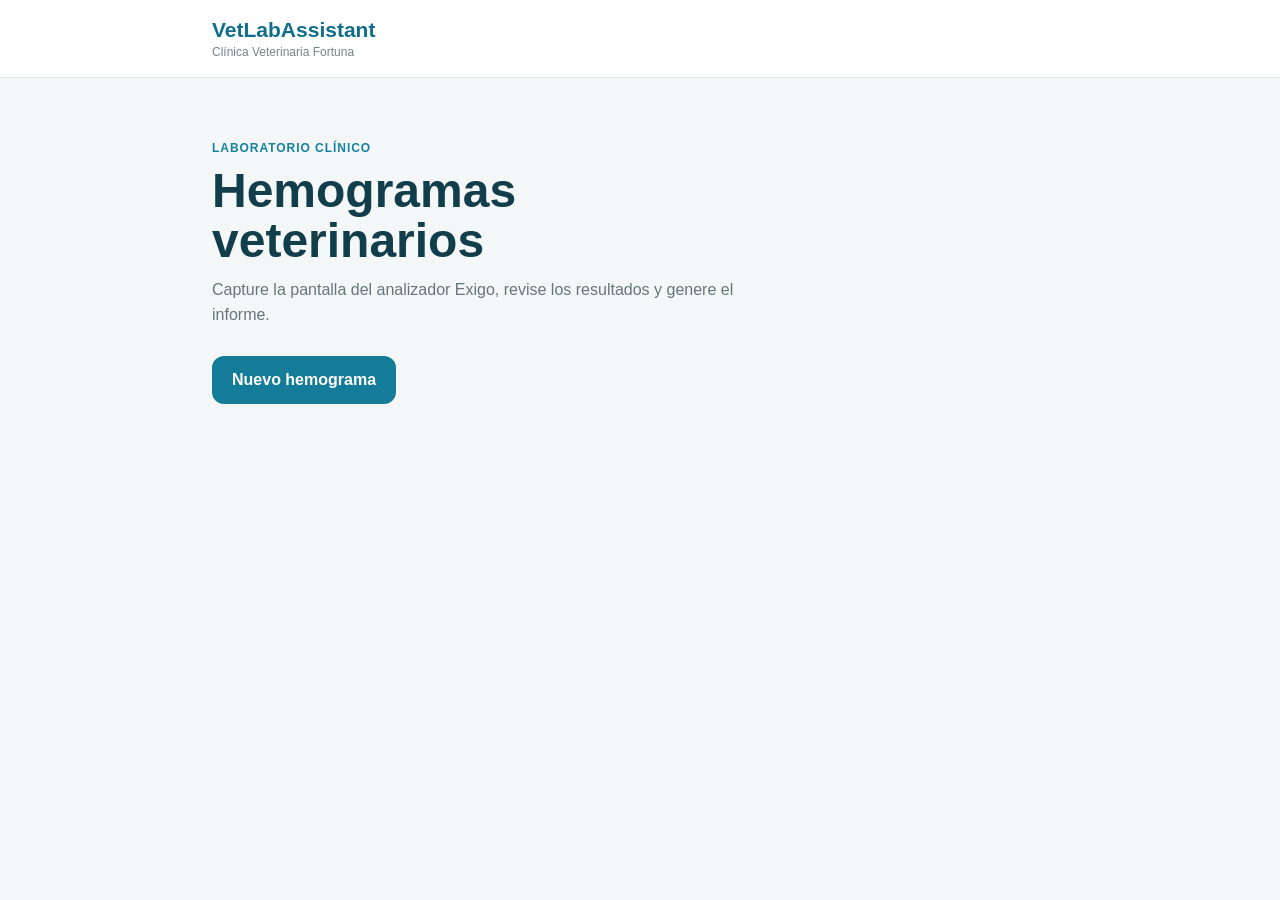
<file: index.html>
<!DOCTYPE html>
<html lang="es">
<head>
    <meta charset="UTF-8">

    <meta
        name="viewport"
        content="width=device-width, initial-scale=1.0, viewport-fit=cover"
    >

    <meta name="theme-color" content="#0f7897">

    <title>VetLabAssistant</title>

    <link rel="stylesheet" href="./css/style.css">
</head>

<body>

<header class="app-header">
    <div class="header-content">
        <h1>VetLabAssistant</h1>
        <p>Clínica Veterinaria Fortuna</p>
    </div>
</header>

<main class="home">

    <section class="hero">

        <span class="eyebrow">
            Laboratorio clínico
        </span>

        <h2>
            Hemogramas veterinarios
        </h2>

        <p>
            Capture la pantalla del analizador Exigo,
            revise los resultados y genere el informe.
        </p>

        <a
            href="./hemograma.html"
            class="button button-primary button-large"
        >
            Nuevo hemograma
        </a>

    </section>

</main>

</body>
</html>
</file>
<file: css/style.css>
/* =========================================================
   BASE
========================================================= */

* {
    box-sizing: border-box;
}

html,
body {
    margin: 0;
    min-height: 100%;
}

body {
    font-family:
        -apple-system,
        BlinkMacSystemFont,
        "Segoe UI",
        sans-serif;

    background: #f4f7f8;
    color: #17252b;
}

button,
input,
select,
textarea {
    font: inherit;
}

button,
a {
    -webkit-tap-highlight-color: transparent;
}

[hidden] {
    display: none !important;
}


/* =========================================================
   PÁGINA PRINCIPAL
========================================================= */

.app-header {
    background: #ffffff;
    border-bottom: 1px solid #e2eaed;
}

.header-content {
    max-width: 900px;
    margin: auto;
    padding: 18px 22px;
}

.header-content h1 {
    margin: 0;
    color: #116e8b;
    font-size: 21px;
}

.header-content p {
    margin: 3px 0 0;
    color: #75858c;
    font-size: 12px;
}

.home {
    max-width: 900px;
    margin: auto;
    padding: 60px 22px;
}

.hero {
    max-width: 560px;
}

.eyebrow {
    color: #16809f;
    font-size: 12px;
    font-weight: 800;
    letter-spacing: 0.08em;
    text-transform: uppercase;
}

.hero h2 {
    margin: 10px 0;
    color: #123d4a;
    font-size: clamp(30px, 7vw, 48px);
    line-height: 1.05;
}

.hero p {
    margin: 0 0 28px;
    color: #64757c;
    line-height: 1.6;
}


/* =========================================================
   BOTONES GENERALES
========================================================= */

.button {
    min-height: 48px;
    padding: 12px 20px;

    border: 0;
    border-radius: 12px;

    display: inline-flex;
    align-items: center;
    justify-content: center;

    text-decoration: none;

    font-weight: 750;

    cursor: pointer;
}

.button-primary {
    color: #ffffff;
    background: #147b99;
}

.button-secondary {
    color: #174f60;
    background: #edf4f6;
}

.button-reset {
    border: 0;
    background: transparent;
}


/* =========================================================
   CÁMARA
========================================================= */

.capture-page {
    background: #05090b;
}

.camera-app {
    height: 100dvh;

    display: grid;

    grid-template-rows:
        auto
        minmax(0, 1fr)
        auto;

    overflow: hidden;

    color: #ffffff;
    background: #05090b;
}

.camera-header {
    position: relative;
    z-index: 30;

    display: flex;
    align-items: center;
    gap: 12px;

    padding:
        calc(
            10px +
            env(safe-area-inset-top)
        )
        16px
        11px;

    background: #071014;
}

.camera-header strong {
    display: block;
    font-size: 15px;
}

.camera-header span {
    display: block;
    margin-top: 2px;

    color: #8fa0a7;

    font-size: 11px;
}

.camera-back {
    width: 38px;
    height: 38px;

    flex: 0 0 auto;

    display: flex;
    align-items: center;
    justify-content: center;

    border-radius: 50%;

    color: #ffffff;

    text-decoration: none;

    font-size: 34px;
    font-weight: 300;

    line-height: 1;
}

.camera-back.dark {
    color: #174f60;
}


/* =========================================================
   VISOR
========================================================= */

.camera-stage {
    position: relative;

    min-height: 0;

    overflow: hidden;

    background: #000000;
}

#camera-video {
    position: absolute;
    inset: 0;

    width: 100%;
    height: 100%;

    object-fit: cover;
}


/* =========================================================
   INSTRUCCIONES
========================================================= */

.guide-instructions {
    position: absolute;

    z-index: 25;

    left: 50%;
    top: 7%;

    width: min(
        90%,
        430px
    );

    transform:
        translateX(-50%);

    padding:
        8px
        14px;

    border-radius: 12px;

    text-align: center;

    pointer-events: none;

    background:
        rgba(
            4,
            13,
            17,
            0.55
        );

    backdrop-filter:
        blur(6px);

    -webkit-backdrop-filter:
        blur(6px);
}

.guide-instructions strong {
    display: block;

    color: #ffffff;

    font-size: 15px;
}

.guide-instructions span {
    display: block;

    margin-top: 4px;

    color:
        rgba(
            255,
            255,
            255,
            0.86
        );

    font-size: 11px;

    line-height: 1.4;
}


/* =========================================================
   GUÍA EXIGO

   Geometría final:

   izquierda: 19%
   arriba:    20%
   ancho:     62%
   alto:      57%

   La parte inferior entra 2.5% por cada lado.
========================================================= */

.screen-guide {
    position: absolute;

    z-index: 20;

    left: 19%;
    top: 20%;

    width: 62%;
    height: 57%;

    pointer-events: none;
}


/* =========================================================
   ESQUINAS

   Son deliberadamente curvas para imitar mejor
   la forma de la pantalla del Exigo.
========================================================= */

.guide-corner {
    position: absolute;

    width: 50px;
    height: 50px;

    transition:
        transform
        0.2s ease;
}


/*
 * Cada esquina está formada por dos líneas con
 * extremos redondeados.
 */

.guide-corner::before,
.guide-corner::after {
    content: "";

    position: absolute;

    background:
        rgba(
            255,
            255,
            255,
            0.98
        );

    box-shadow:
        0 0 8px
        rgba(
            0,
            0,
            0,
            0.55
        );

    transition:
        background
        0.2s ease,
        box-shadow
        0.2s ease;
}


/*
 * Línea horizontal
 */

.guide-corner::before {
    width: 46px;
    height: 5px;

    border-radius:
        6px
        6px
        3px
        3px;
}


/*
 * Línea vertical
 */

.guide-corner::after {
    width: 5px;
    height: 46px;

    border-radius:
        6px
        3px
        3px
        6px;
}


/* Superior izquierda */

.corner-tl {
    top: 0;
    left: 0;
}


/* Superior derecha */

.corner-tr {
    top: 0;
    right: 0;

    transform:
        rotate(90deg);
}


/*
 * Inferiores ligeramente hacia adentro.
 *
 * 2.5% + 2.5% =
 * aproximadamente 5% más estrecho abajo.
 */

.corner-bl {
    bottom: 0;
    left: 2.5%;

    transform:
        rotate(270deg);
}


.corner-br {
    bottom: 0;
    right: 2.5%;

    transform:
        rotate(180deg);
}


/* =========================================================
   PEQUEÑA CURVA VISUAL

   Estas líneas transparentes hacen que el usuario
   perciba mejor la orientación del marco sin dibujar
   un rectángulo completo.
========================================================= */

.screen-guide::before,
.screen-guide::after {
    content: "";

    position: absolute;

    bottom: 0;

    width: 16%;
    height: 16%;

    opacity: 0.18;

    pointer-events: none;
}

.screen-guide::before {
    left: 2.5%;

    border-left:
        2px solid
        rgba(
            255,
            255,
            255,
            0.6
        );

    border-bottom:
        2px solid
        rgba(
            255,
            255,
            255,
            0.6
        );

    border-bottom-left-radius:
        22px;
}

.screen-guide::after {
    right: 2.5%;

    border-right:
        2px solid
        rgba(
            255,
            255,
            255,
            0.6
        );

    border-bottom:
        2px solid
        rgba(
            255,
            255,
            255,
            0.6
        );

    border-bottom-right-radius:
        22px;
}


/* =========================================================
   ESTADO DE LA GUÍA
========================================================= */

.screen-guide.guide-good
.guide-corner::before,

.screen-guide.guide-good
.guide-corner::after {

    background:
        #72e7b4;

    box-shadow:
        0 0 12px
        rgba(
            114,
            231,
            180,
            0.6
        );
}


.screen-guide.guide-warning
.guide-corner::before,

.screen-guide.guide-warning
.guide-corner::after {

    background:
        #ffd176;
}


/* =========================================================
   SOMBREADO EXTERIOR

   Coincide con la caja principal de la guía.
========================================================= */

.camera-shade {
    position: absolute;

    z-index: 5;

    pointer-events: none;

    background:
        rgba(
            0,
            0,
            0,
            0.28
        );
}

.camera-shade-top {
    top: 0;
    left: 0;

    width: 100%;
    height: 20%;
}

.camera-shade-bottom {
    bottom: 0;
    left: 0;

    width: 100%;
    height: 23%;
}

.camera-shade-left {
    left: 0;
    top: 20%;

    width: 19%;
    height: 57%;
}

.camera-shade-right {
    right: 0;
    top: 20%;

    width: 19%;
    height: 57%;
}


/* =========================================================
   CALIDAD
========================================================= */

.quality-panel {
    position: absolute;

    z-index: 25;

    left: 50%;
    bottom: 13px;

    width:
        calc(
            100% - 28px
        );

    max-width: 430px;

    transform:
        translateX(-50%);

    padding:
        11px
        13px;

    border:
        1px solid
        rgba(
            255,
            255,
            255,
            0.14
        );

    border-radius: 15px;

    background:
        rgba(
            5,
            15,
            19,
            0.82
        );

    backdrop-filter:
        blur(12px);

    -webkit-backdrop-filter:
        blur(12px);
}

.quality-main {
    display: flex;
    align-items: center;
    gap: 10px;
}

.quality-main strong {
    display: block;

    font-size: 13px;
}

.quality-main span:not(.quality-dot) {
    display: block;

    margin-top: 2px;

    color: #b7c4c9;

    font-size: 10px;
}

.quality-dot {
    width: 11px;
    height: 11px;

    flex: 0 0 auto;

    border-radius: 50%;
}

.quality-dot.checking {
    background: #9ba9ae;
}

.quality-dot.good {
    background: #3ed598;

    box-shadow:
        0 0 10px
        rgba(
            62,
            213,
            152,
            0.55
        );
}

.quality-dot.warning {
    background: #f5a524;
}

.quality-details {
    display: flex;
    gap: 6px;

    margin-top: 9px;
}

.mini-check {
    padding:
        4px
        7px;

    border-radius: 999px;

    color: #b7c4c9;

    background:
        rgba(
            255,
            255,
            255,
            0.08
        );

    font-size: 9px;
    font-weight: 700;
}

.mini-check.good {
    color: #b9f6dc;

    background:
        rgba(
            32,
            173,
            118,
            0.17
        );
}

.mini-check.bad {
    color: #ffd9a0;

    background:
        rgba(
            245,
            165,
            36,
            0.16
        );
}


/* =========================================================
   CONTROLES DE CÁMARA
========================================================= */

.camera-controls {
    position: relative;

    min-height: 122px;

    display: flex;
    align-items: center;
    justify-content: center;

    padding:
        18px
        22px
        calc(
            18px +
            env(safe-area-inset-bottom)
        );

    background: #071014;
}

.capture-help {
    position: absolute;

    top: 7px;
    left: 50%;

    transform:
        translateX(-50%);

    color: #89999f;

    font-size: 10px;

    white-space: nowrap;
}

.shutter-button {
    width: 68px;
    height: 68px;

    padding: 4px;

    border:
        3px solid
        #ffffff;

    border-radius: 50%;

    background: transparent;

    cursor: pointer;
}

.shutter-button span {
    display: block;

    width: 100%;
    height: 100%;

    border-radius: 50%;

    background: #ffffff;
}

.shutter-button:disabled {
    opacity: 0.35;
}

.gallery-button {
    position: absolute;

    right: 24px;

    border: 0;

    color: #c7d2d6;

    background: transparent;

    font-size: 12px;
    font-weight: 700;
}


/* =========================================================
   REVISIÓN
========================================================= */

.photo-review {
    min-height: 100dvh;

    background: #071014;

    color: #ffffff;
}

.review-header,
.simple-header {
    min-height: 60px;

    display: flex;
    align-items: center;

    padding:
        calc(
            8px +
            env(safe-area-inset-top)
        )
        17px
        8px;
}

.review-header {
    justify-content:
        space-between;
}

.simple-header {
    gap: 10px;

    background: #ffffff;

    border-bottom:
        1px solid
        #e2eaed;
}

.simple-header strong {
    display: block;

    color: #174f60;
}

.simple-header span {
    display: block;

    margin-top: 2px;

    color: #839198;

    font-size: 10px;
}

.text-button {
    border: 0;

    color: #8dd4e9;

    background: transparent;

    font-weight: 700;
}

.header-spacer {
    width: 55px;
}

.review-stage {
    padding:
        12px
        16px
        120px;
}

.review-image-wrap {
    max-width: 650px;

    margin: auto;

    overflow: hidden;

    border-radius: 14px;

    background: #000000;
}

.review-image-wrap img {
    display: block;

    width: 100%;

    max-height: 68dvh;

    object-fit: contain;
}

.final-quality {
    max-width: 650px;

    margin:
        14px
        auto
        0;

    padding:
        13px
        15px;

    border-radius: 12px;
}

.final-quality strong,
.final-quality span {
    display: block;
}

.final-quality span {
    margin-top: 4px;

    font-size: 11px;

    line-height: 1.45;
}

.final-quality.good {
    color: #c8f7e5;

    background:
        rgba(
            35,
            169,
            118,
            0.16
        );
}

.final-quality.warning {
    color: #ffe2b5;

    background:
        rgba(
            245,
            165,
            36,
            0.15
        );
}

.review-actions {
    position: fixed;

    left: 0;
    right: 0;
    bottom: 0;

    display: grid;

    grid-template-columns:
        1fr
        1fr;

    gap: 10px;

    padding:
        13px
        16px
        calc(
            13px +
            env(safe-area-inset-bottom)
        );

    background:
        rgba(
            7,
            16,
            20,
            0.97
        );
}


/* =========================================================
   PROCESANDO
========================================================= */

.processing-screen {
    position: fixed;

    inset: 0;

    z-index: 100;

    display: grid;

    place-items: center;

    padding: 24px;

    background: #f4f7f8;
}

.processing-card {
    width: min(
        100%,
        380px
    );

    text-align: center;
}

.processing-card h2 {
    margin:
        18px
        0
        5px;

    color: #174f60;
}

.processing-card p {
    color: #73838a;
}

.spinner {
    width: 42px;
    height: 42px;

    margin: auto;

    border:
        4px solid
        #dce8eb;

    border-top-color:
        #147b99;

    border-radius: 50%;

    animation:
        spin
        0.8s
        linear
        infinite;
}

@keyframes spin {

    to {
        transform:
            rotate(
                360deg
            );
    }
}

.processing-progress {
    height: 7px;

    margin-top: 22px;

    overflow: hidden;

    border-radius: 999px;

    background: #dce8eb;
}

.processing-progress-bar {
    width: 0;
    height: 100%;

    border-radius: inherit;

    background: #147b99;

    transition:
        width
        0.25s ease;
}


/* =========================================================
   PANTALLA DE CONFIRMACIÓN
========================================================= */

.result-screen {
    min-height: 100dvh;

    background: #f4f7f8;
}

.result-content {
    max-width: 900px;

    margin: auto;

    padding:
        20px
        16px
        60px;
}

.recognition-summary {
    display: grid;

    grid-template-columns:
        1fr
        1fr;

    gap: 10px;

    margin-bottom: 15px;
}

.recognition-summary > div {
    padding: 13px;

    border:
        1px solid
        #dce7ea;

    border-radius: 12px;

    background: #ffffff;
}

.recognition-summary span {
    display: block;

    color: #839198;

    font-size: 10px;

    text-transform: uppercase;
}

.recognition-summary strong {
    display: block;

    margin-top: 4px;

    color: #174f60;
}


/* =========================================================
   IMAGEN ANALIZADA
========================================================= */

.image-details {
    margin-bottom: 15px;

    padding:
        12px
        14px;

    border:
        1px solid
        #dce7ea;

    border-radius: 12px;

    background: #ffffff;
}

.image-details summary {
    color: #176f8a;

    font-size: 13px;

    font-weight: 700;

    cursor: pointer;
}

.normalized-preview {
    display: block;

    width: 100%;

    max-width: 520px;

    margin:
        15px
        auto
        0;

    border-radius: 10px;
}


/* =========================================================
   FORMULARIOS
========================================================= */

.form-card {
    margin-bottom: 15px;

    padding: 18px;

    border:
        1px solid
        #dce7ea;

    border-radius: 14px;

    background: #ffffff;
}

.form-card-title {
    display: flex;

    justify-content:
        space-between;

    gap: 15px;

    margin-bottom: 15px;
}

.form-card-title h2 {
    margin: 0;

    color: #174f60;

    font-size: 17px;
}

.form-card-title p {
    margin:
        4px
        0
        0;

    color: #7d8b91;

    font-size: 11px;

    line-height: 1.45;
}

.form-grid {
    display: grid;

    grid-template-columns:
        1fr
        1fr;

    gap: 13px;
}

.field {
    display: block;
}

.field > span {
    display: block;

    margin-bottom: 5px;

    color: #52676f;

    font-size: 11px;

    font-weight: 700;
}

.field input,
.field select,
.field textarea {
    width: 100%;

    min-height: 44px;

    padding:
        10px
        11px;

    border:
        1px solid
        #cedcdf;

    border-radius: 9px;

    outline: none;

    color: #173f4c;

    background: #ffffff;
}

.field textarea {
    resize: vertical;
}

.field input:focus,
.field select:focus,
.field textarea:focus {
    border-color: #147b99;

    box-shadow:
        0 0 0 3px
        rgba(
            20,
            123,
            153,
            0.10
        );
}


/* =========================================================
   TABLA
========================================================= */

.results-table-wrap {
    overflow-x: auto;
}

.results-table {
    width: 100%;

    min-width: 650px;

    border-collapse: collapse;

    font-size: 12px;
}

.results-table th,
.results-table td {
    padding:
        9px
        8px;

    border-bottom:
        1px solid
        #e3ecef;

    text-align: left;

    vertical-align: middle;
}

.results-table thead th {
    color: #60757d;

    background: #f6fafb;

    font-size: 10px;

    text-transform: uppercase;
}

.results-table tbody th {
    color: #174f60;

    font-weight: 800;
}

.results-table tr.needs-review {
    background: #fff9e9;
}

.result-input {
    width: 90px;

    padding: 8px;

    border:
        1px solid
        #cad9dd;

    border-radius: 8px;

    text-align: right;

    font-weight: 750;
}

.results-table small {
    display: block;

    margin-top: 3px;

    color: #91a0a5;

    font-size: 8px;
}

.result-status {
    display: inline-flex;

    min-width: 66px;

    justify-content: center;

    padding:
        5px
        8px;

    border-radius: 999px;

    font-size: 10px;

    font-weight: 800;
}

.result-status.normal {
    color: #52676f;

    background: #edf2f3;
}

.result-status.alto,
.result-status.bajo {
    color: #b42318;

    background: #fef0ef;
}

.result-status.revisar {
    color: #b25b00;

    background: #fff5df;
}


/* =========================================================
   VALIDACIÓN
========================================================= */

.validation-badge {
    height: fit-content;

    padding:
        6px
        10px;

    border-radius: 999px;

    color: #52676f;

    background: #edf2f3;

    font-size: 10px;

    font-weight: 800;

    white-space: nowrap;
}

.validation-badge.good {
    color: #067647;

    background: #eaf9f1;
}

.validation-badge.warning {
    color: #a15c00;

    background: #fff5df;
}

.validation-badge.error {
    color: #b42318;

    background: #fef0ef;
}

.validation-message {
    margin-top: 8px;

    padding:
        10px
        12px;

    border-radius: 9px;

    font-size: 11px;

    line-height: 1.45;
}

.validation-message.good {
    color: #067647;

    background: #eaf9f1;
}

.validation-message.warning {
    color: #995500;

    background: #fff8e8;
}

.validation-message.error {
    color: #b42318;

    background: #fef0ef;
}


/* =========================================================
   ACCIONES
========================================================= */

.confirmation-actions {
    display: grid;

    grid-template-columns:
        1fr
        1fr;

    gap: 10px;

    margin-top: 20px;
}


/* =========================================================
   LOGO

   Nunca deformar.
========================================================= */

.logo-report {
    display: block;

    width: auto;
    height: auto;

    max-width: 90px;
    max-height: 65px;

    object-fit: contain;

    flex-shrink: 0;
}


/* =========================================================
   RESPONSIVE
========================================================= */

@media (
    max-width: 650px
) {

    .form-grid {
        grid-template-columns:
            1fr;
    }

    .form-card {
        padding: 14px;
    }
}


@media (
    min-width: 760px
) {

    .camera-app {
        max-width: 700px;

        margin: auto;

        border-left:
            1px solid
            #182327;

        border-right:
            1px solid
            #182327;
    }
}
</file>
